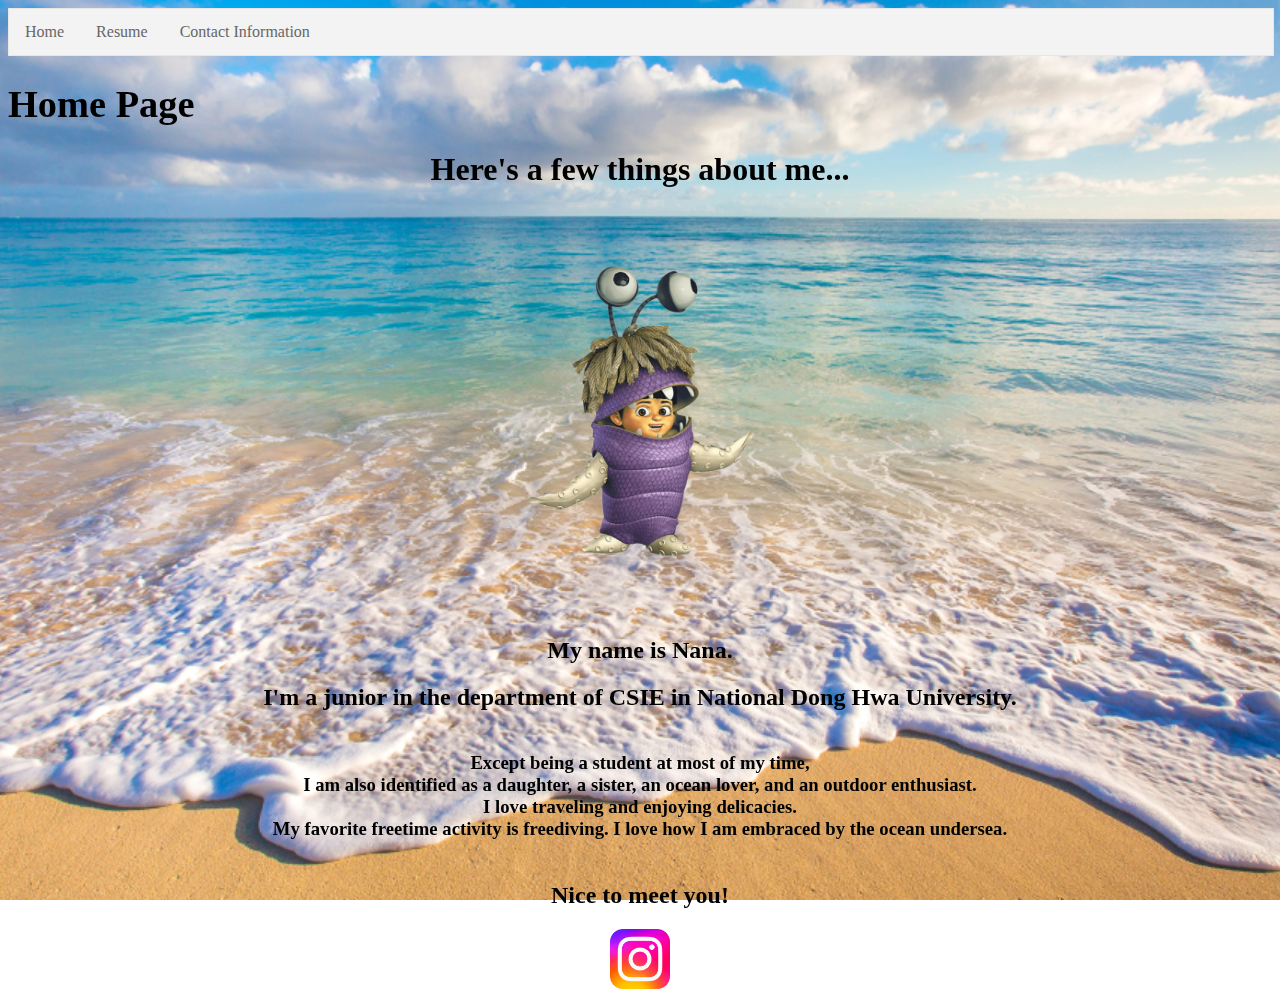
<file: Data_Science/week03/index.html>
<!DOCTYPE html>
<html lang="en">

<head>
    <meta chatset="UTF-8">
    <meta name="viewport" content="width=device-width, initial-scale=1.0">
    <title>Main Page</title>
    <link href="css/style.css" rel="stylesheet" type="text/css">
    <style> 
		#m-bg{
            background-repeat: no-repeat;
            background-attachment: fixed;
            background-position: center;
            background-size: cover;
            width: 100%;
            height: 100%;
            z-index: -1;
            position: fixed;
            top: 0;
            left: 0;
        }
	</style>
    <section id="m-bg" style="background-image: url(ocean.png)"></section>
</head>

<body>
    <nav>
        <ul>
            <li><a href="index.html">Home</a></li>
            <li><a href="html/resume.html">Resume</a></li>
            <li><a href="html/contact.html">Contact Information</a></li>
        </ul>
    </nav>
    <big>
        <b>
            <h1>Home Page</h1>
        </b>
    </big>
    <center>
        <h1>Here's a few things about me...</h1>
        <img src="profile.png" width="738" height="403" alt="Profile picture">
        <h2>My name is <person>Nana</person>.</h2>
        <h2>I'm a junior in the department of CSIE in National Dong Hwa University.</h2>
        <table width="800">
            <tr>
                <td>
                    <center>
                        <h3>Except being a student at most of my time, <br>I am also identified as a daughter, a sister, an ocean lover, and an outdoor enthusiast.<br>I love traveling and enjoying delicacies. <br>My favorite freetime activity is freediving. I love how I am embraced by the ocean undersea.</h3>
                    </center>
                </td>
            </tr>
        </table>
        <h2>Nice to meet you!</h2>
        <a href="https://www.instagram.com/2002_kaihui/" target="_blank">
            <img src="icon.png" width="60" height="60">
        </a>       
    </center>
</body>

</html>
</file>
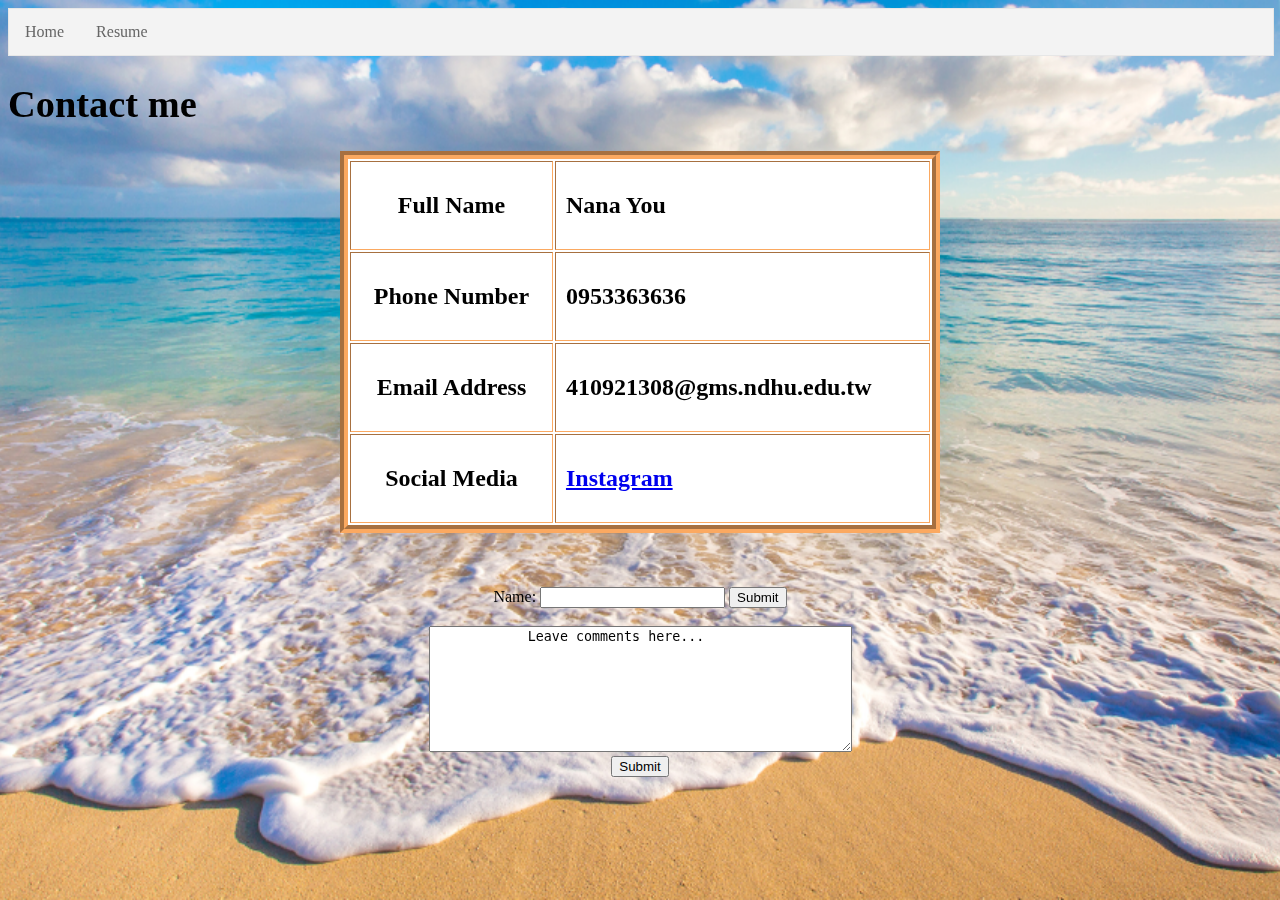
<file: Data_Science/week03/html/contact.html>
<!DOCTYPE html>
<html lang="en">

<head>
    <title>Contact Information</title>
    <link href="../css/style.css" rel="stylesheet" type="text/css">
    <style> 
		#m-bg{
            background-repeat: no-repeat;
            background-attachment: fixed;
            background-position: center;
            background-size: cover;
            width: 100%;
            height: 100%;
            z-index: -1;
            position: fixed;
            top: 0;
            left: 0;
        }
	</style>
    <section id="m-bg" style="background-image: url(../ocean.png)"></section>
</head>

<body>
    <nav>
        <ul>
            <li><a href="../index.html">Home</a></li>
            <li><a href="resume.html">Resume</a></li>
        </ul>
    </nav>
    <big>
        <b>
            <h1>Contact me</h1>
        </b>
    </big>
    <center>
        <table width="600" style="border:8px #fba961 groove;" cellpadding="10" border='1' bgcolor="white">
            <tr width="500" height="30">
                <th><h2>Full Name</h2></th>
                <td>
                    <h2>
                        Nana You
                    </h2>
                </td>
            </tr>
            <tr width="500" height="30">
                <th><h2>Phone Number</h2></th>
                <td>
                    <h2>
                        0953363636
                    </h2>
                </td>
            </tr>
            <tr width="500" height="30">
                <th><h2>Email Address</h2></th>
                <td>
                    <h2>
                        410921308@gms.ndhu.edu.tw
                    </h2>
                </td>
            </tr>
            <tr width="500" height="30">
                <th><h2>Social Media</h2></th>
                <td>
                    <h2>
                        <a href="https://www.instagram.com/2002_kaihui/" target="_blank">Instagram</a>
                    </h2> 
                </td>
            </tr>
        </table>
        <br><br><br>
        <form id="usrform">
            Name: <input type="text" name="usrname">
            <input type="submit">
        </form>
        <br>
        <textarea rows="8" cols="50" name="comment">
            Leave comments here...
        </textarea>
        <br>
        <button>
            Submit
        </button>
    </center>
</body>

</html>
</file>
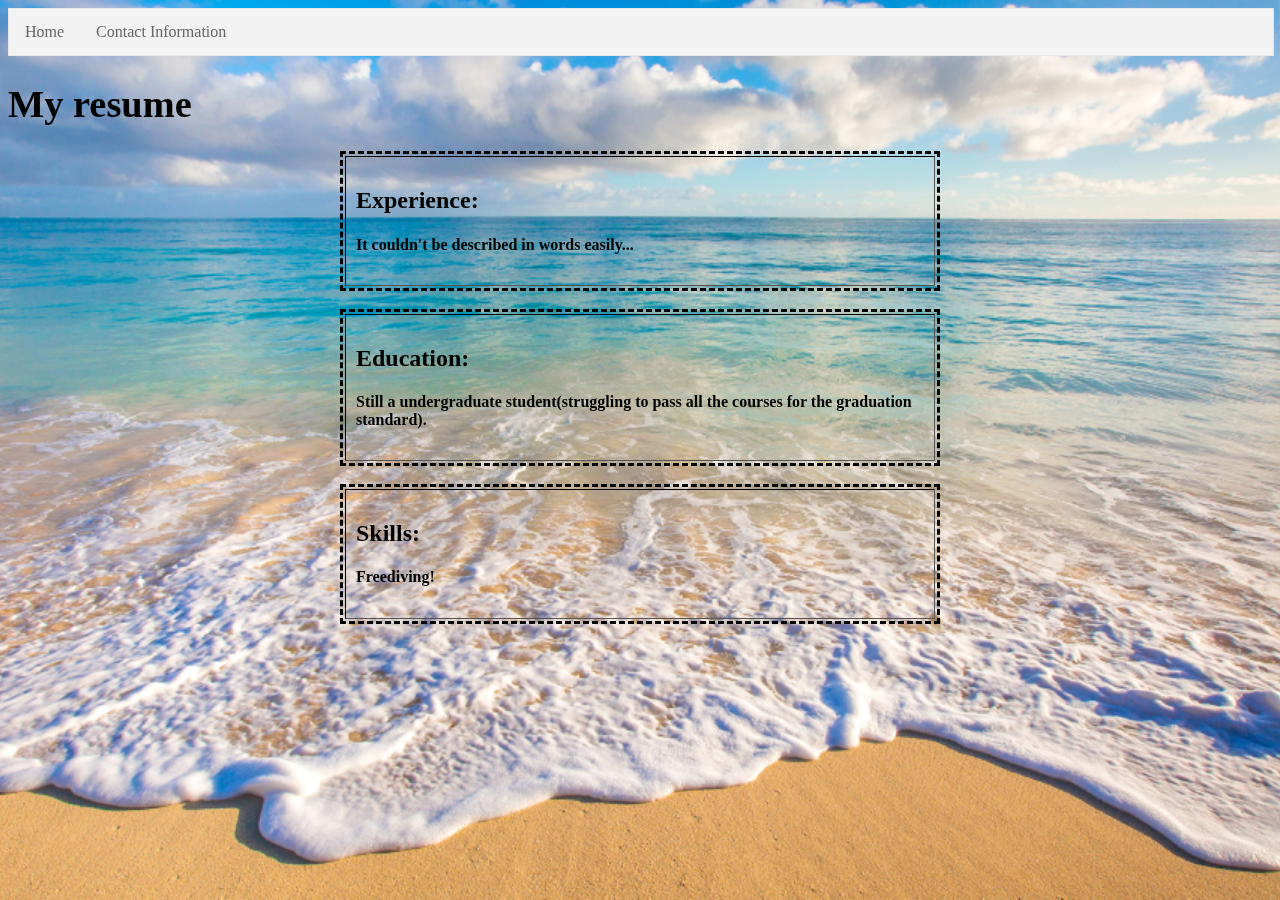
<file: Data_Science/week03/html/resume.html>
<!DOCTYPE html>
<html lang="en">

<head>
    <meta chatset="UTF-8">
    <meta name="viewport" content="width=device-width, initial-scale=1.0">
    <title>Resume Page</title>
    <link href="../css/style.css" rel="stylesheet" type="text/css">
    <style> 
		#m-bg{
            background-repeat: no-repeat;
            background-attachment: fixed;
            background-position: center;
            background-size: cover;
            width: 100%;
            height: 100%;
            z-index: -1;
            position: fixed;
            top: 0;
            left: 0;
        }
	</style>
    <section id="m-bg" style="background-image: url(../ocean.png)"></section>
</head>

<body>
    <nav>
        <ul>
            <li><a href="../index.html">Home</a></li>
            <li><a href="contact.html">Contact Information</a></li>
        </ul>
    </nav>
    <b>
        <big>
            <h1>My resume</h1>
        </big>
    </b>
    <center>
        <table width="600" style="border:3px #000000 dashed;" cellpadding="10" border='1'>
            <tr>
                <td>
                    <h2>Experience:</h2>
                    <h4>It couldn't be described in words easily...</h4>
                </td>
            </tr>
        </table>
        <br>
        <table width="600" style="border:3px #000000 dashed;" cellpadding="10" border='1'>
            <tr>
                <td>
                    <h2>Education:</h2>
                    <h4>Still a undergraduate student(struggling to pass all the courses for the graduation standard).</h4>
                </td>
            </tr>
        </table>
        <br>
        <table width="600" style="border:3px #000000 dashed;" cellpadding="10" border='1'>
            <tr>
                <td>
                    <h2>Skills:</h2>
                    <h4>Freediving!</h4>
                </td>
            </tr>
        </table>
    </center>
</body>

</html>
</file>
<file: Data_Science/week03/css/style.css>
ul {
    list-style-type: none;
    margin: 0;
    padding: 0;
    overflow: hidden;
    border: 1px solid #e7e7e7;
    background-color: #f3f3f3;
    position: -webkit-sticky;/* Safari */
    position: sticky;
    top: 0;
    width: 100%;
}

li {
    float: left;
}

li a {
    display: block;
    color: #666;
    text-align: center;
    padding: 14px 16px;
    text-decoration: none;
}

/* Change the link color to #111 (black) on hover */
li a:hover {
    background-color: #111;
}

.active {
    background-color: #04AA6D;
}

img {
    background-color: transparent;
}
</file>
